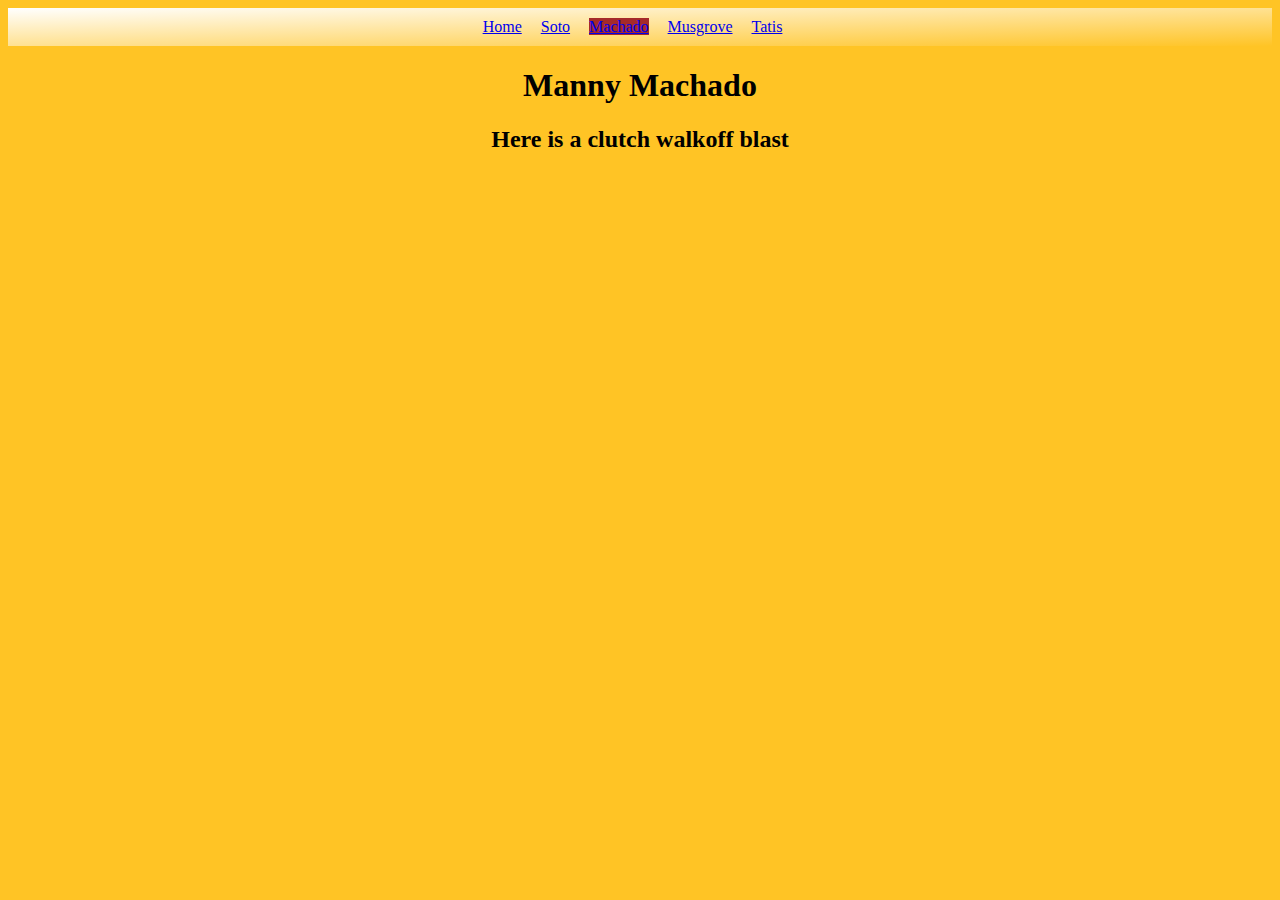
<file: Machado.html>
<!DOCTYPE html>
<html lang="en">
<head>
    <meta charset="UTF-8">
    <meta http-equiv="X-UA-Compatible" content="IE=edge">
    <meta name="viewport" content="width=device-width, initial-scale=1.0">
    <link rel="stylesheet" href="assets/style.css">
    <title>Manny Machado</title>
</head>
<body>
    <nav>
        <ul>
          <li><a href="index.html">Home</a></li>
          <li><a href="Soto.html">Soto</a></li>
          <li><a href="Machado.html" class="current-page">Machado</a></li>
          <li><a href="Musgrove.html">Musgrove</a></li>
          <li><a href="Tatis.html">Tatis</a></li>
        </ul>
      </nav>
    <div>
    <h1>Manny Machado</h1>
    <h2>Here is a clutch walkoff blast</h2>

    <center><iframe width="560" height="315" src="https://www.youtube.com/embed/2TDkuBzZf0E" title="YouTube video player" frameborder="0" allow="accelerometer; autoplay; clipboard-write; encrypted-media; gyroscope; picture-in-picture" allowfullscreen></iframe>
    </center>
    </div>
</body>
</html>
</file>
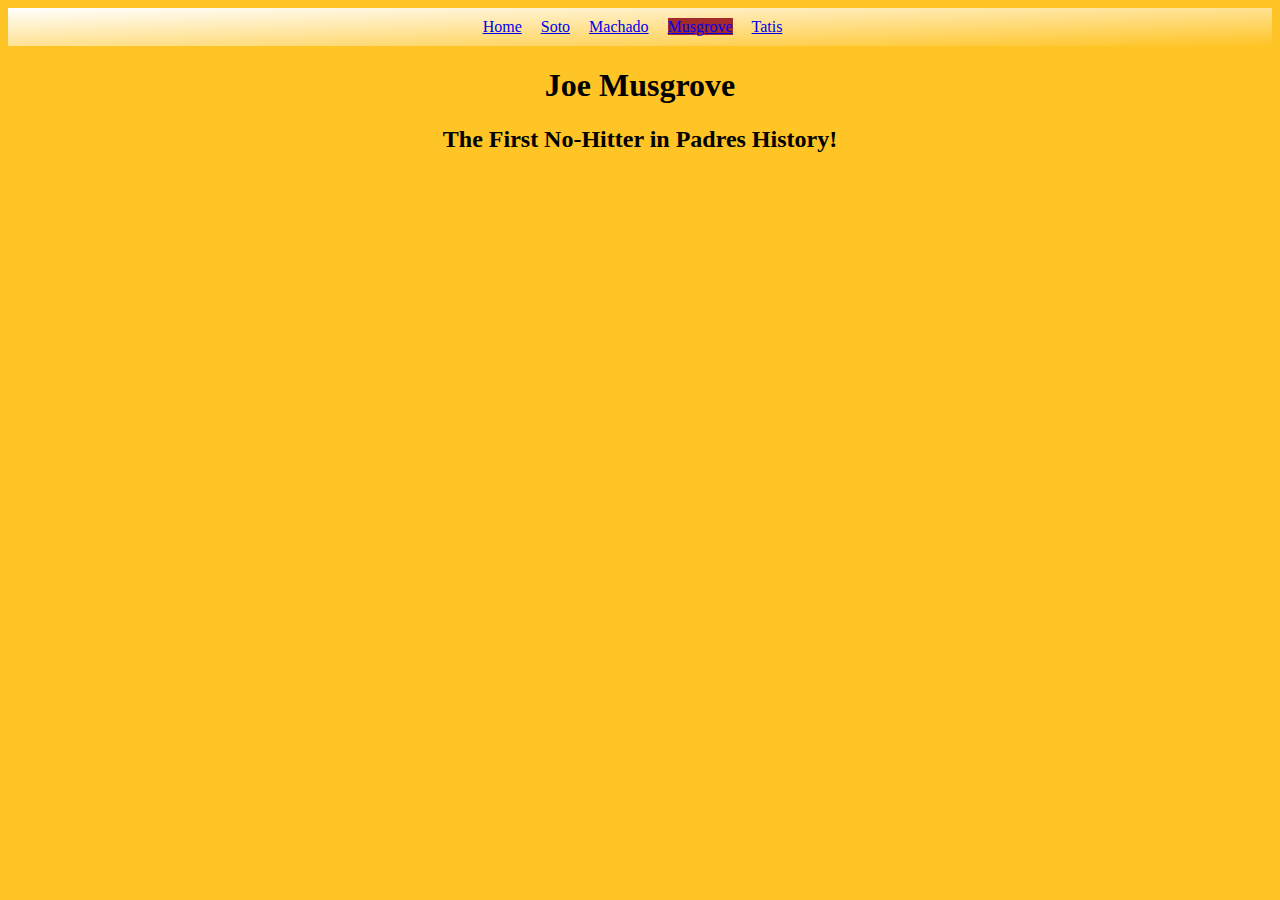
<file: Musgrove.html>
<!DOCTYPE html>
<html lang="en">
<head>
    <meta charset="UTF-8">
    <meta http-equiv="X-UA-Compatible" content="IE=edge">
    <meta name="viewport" content="width=device-width, initial-scale=1.0">
    <link rel="stylesheet" href="assets/style.css">
    <title>Joe Musgrove</title>
</head>
<body>
    <nav>
        <ul>
          <li><a href="index.html">Home</a></li>
          <li><a href="Soto.html">Soto</a></li>
          <li><a href="Machado.html">Machado</a></li>
          <li><a href="Musgrove.html" class="current-page">Musgrove</a></li>
          <li><a href="Tatis.html">Tatis</a></li>
        </ul>
      </nav>
    <div>
    <h1>Joe Musgrove</h1>
    <h2>The First No-Hitter in Padres History!</h2>

    <center><iframe width="560" height="315" src="https://www.youtube.com/embed/qJr6Nlhz36A?start=64" title="YouTube video player" frameborder="0" allow="accelerometer; autoplay; clipboard-write; encrypted-media; gyroscope; picture-in-picture" allowfullscreen></iframe>
    </center>
    </div>
</body>
</html>
</file>
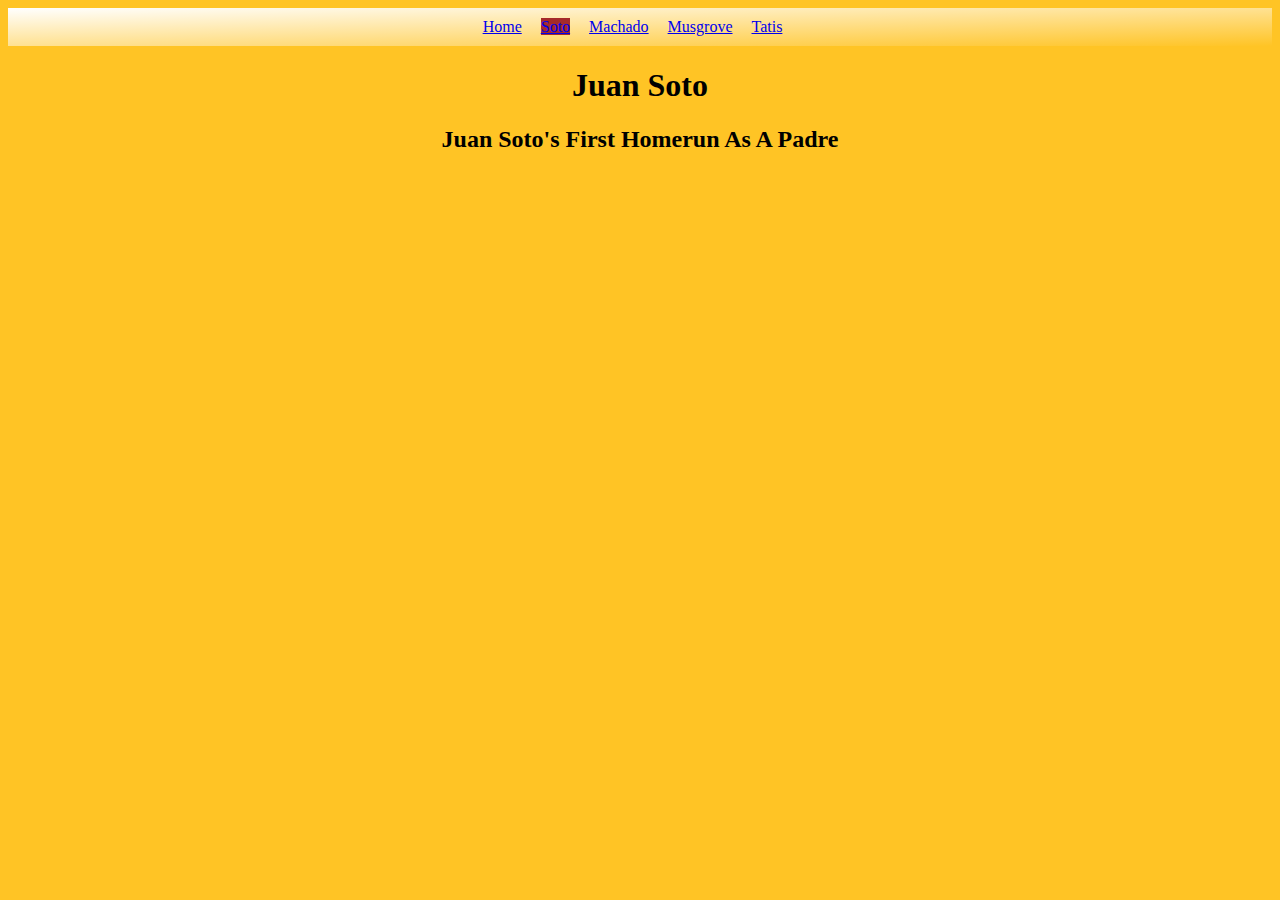
<file: Soto.html>
<!DOCTYPE html>
<html lang="en">
<head>
    <meta charset="UTF-8">
    <meta http-equiv="X-UA-Compatible" content="IE=edge">
    <meta name="viewport" content="width=device-width, initial-scale=1.0">
    <link rel="stylesheet" href="assets/style.css">
    <title>Juan Soto</title>
</head>
<body>
    <nav>
        <ul>
          <li><a href="index.html">Home</a></li>
          <li><a href="Soto.html" class="current-page">Soto</a></li>
          <li><a href="Machado.html">Machado</a></li>
          <li><a href="Musgrove.html">Musgrove</a></li>
          <li><a href="Tatis.html">Tatis</a></li>
        </ul>
      </nav>
    <div>
    <h1>Juan Soto</h1>
    <h2>Juan Soto's First Homerun As A Padre</h2>

    <center><iframe width="560" height="315" src="https://www.youtube.com/embed/ieE0t6GXYFs" title="YouTube video player" frameborder="0" allow="accelerometer; autoplay; clipboard-write; encrypted-media; gyroscope; picture-in-picture" allowfullscreen></iframe>
    </center>
    </div>
</body>
</html>
</file>
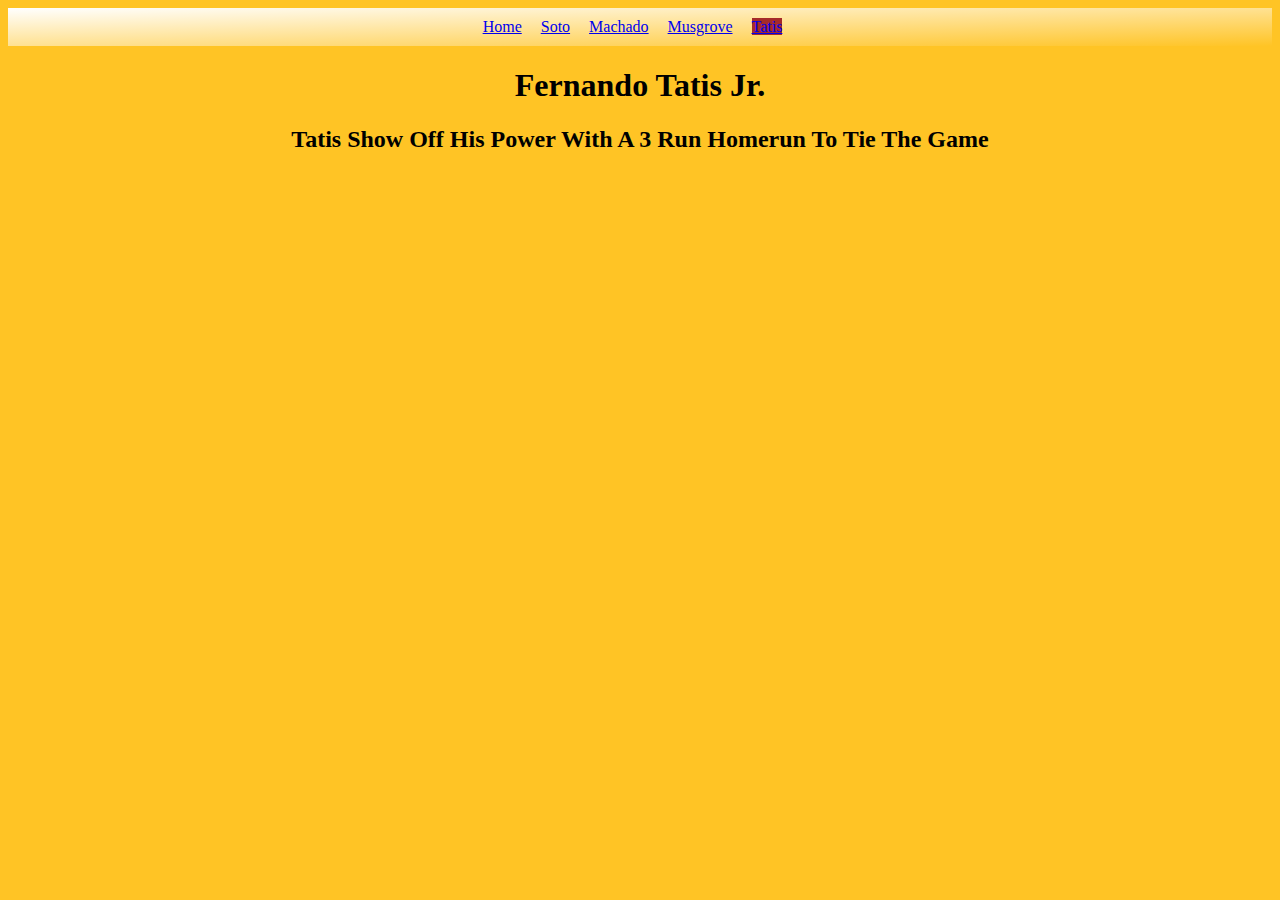
<file: Tatis.html>
<!DOCTYPE html>
<html lang="en">
<head>
    <meta charset="UTF-8">
    <meta http-equiv="X-UA-Compatible" content="IE=edge">
    <meta name="viewport" content="width=device-width, initial-scale=1.0">
    <link rel="stylesheet" href="assets/style.css">
    <title>Fernando Tatis Jr.</title>
</head>
<body>
    <nav>
        <ul>
          <li><a href="index.html">Home</a></li>
          <li><a href="Soto.html">Soto</a></li>
          <li><a href="Machado.html">Machado</a></li>
          <li><a href="Musgrove.html">Musgrove</a></li>
          <li><a href="Tatis.html" class="current-page">Tatis</a></li>
        </ul>
      </nav>
    <div>
    <h1>Fernando Tatis Jr.</h1>
    <h2>Tatis Show Off His Power With A 3 Run Homerun To Tie The Game</h2>

    <center><iframe width="560" height="315" src="https://www.youtube.com/embed/PcLUkCJ2skM?start=110" title="YouTube video player" frameborder="0" allow="accelerometer; autoplay; clipboard-write; encrypted-media; gyroscope; picture-in-picture" allowfullscreen></iframe>
    </center>
    </div>
</body>
</html>
</file>
<file: assets/style.css>
span {
    display: inline-block;
  }

  .center {
    display: block;
    margin-left: auto;
    margin-right: auto;
    width: 100%;
    height: 750px;
  }

  body{
    background-color: rgb(255, 196, 37);
  }

  #icons{
    text-align: center;
  }

  .current-page{
    background-color: brown;
  }

  nav {
    width: 100%;
    background: linear-gradient(to bottom right, white, rgb(255, 196, 37)
    );
    text-align: center;
}

nav ul {
    list-style-type: none;
    margin: 0;
    padding: 10px;
}

nav li {
    display: inline;
    margin-right: 15px;
}

h1{
  text-align: center;
}
h2{
  text-align: center;
}

.video{
  text-align: center;
}
  
  /* span {
    display: inline-block;
    background-color: lightblue;
    padding: 5px;
    border: 1px solid darkgray;
  } */
  /* 
  #one {
    background-color:lightblue;
    width: 150px;
    height: 200px;
  }
  
  #two {
    background-color: cornflowerblue;
    width: 200px;
    height: 50px;
  }
  
  #three {
    background-color: rgb(187, 189, 243);
    width: 175px;
    height: 150px;
  } */
  
  /* div,
  span {
    margin: 1px;
  }
  
  span {
    border: 1px solid #333;
    
    padding: 10px 15px;
  }
  
  #pics span,
  #text span {
    padding: 25px 30px;
  }
  
  #text span {
    background-color: white;
  } */
</file>
